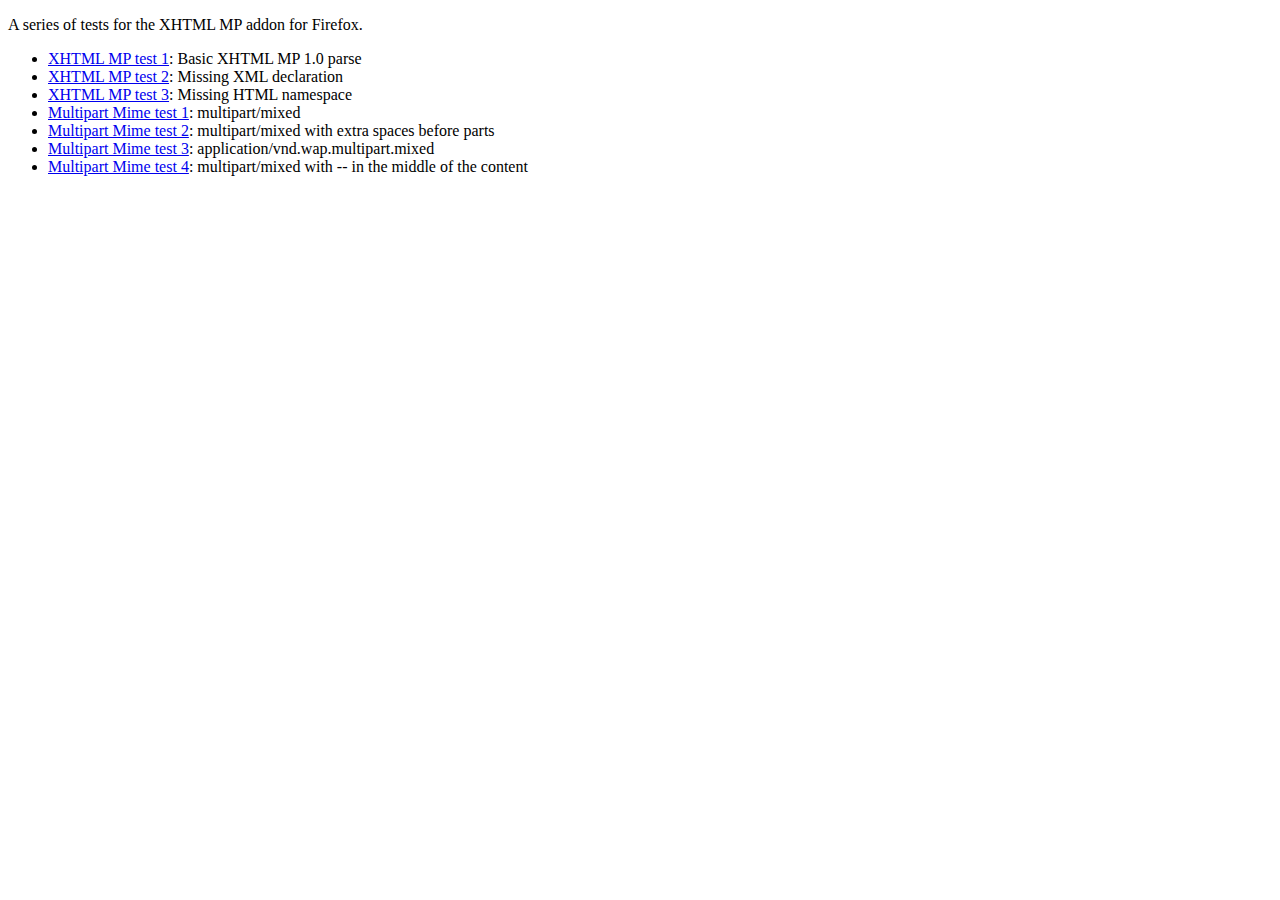
<file: test/index.html>
<!DOCTYPE html PUBLIC "-//W3C//DTD XHTML 1.0 Transitional//EN"
"http://www.w3.org/TR/xhtml1/DTD/xhtml1-transitional.dtd">
<html>
  <head>
    <title>XHTML MP Addon Test Pages</title>
  </head>
  <body>
    <p>A series of tests for the XHTML MP addon for Firefox.</p>
    <ul>
      <li><a href="x-test1.php">XHTML MP test 1</a>: Basic XHTML MP 1.0 parse</li>
      <li><a href="x-test2.php">XHTML MP test 2</a>: Missing XML declaration</li>
      <li><a href="x-test3.php">XHTML MP test 3</a>: Missing HTML namespace</li>
      <li><a href="m-test1.php">Multipart Mime test 1</a>: multipart/mixed</li>
      <li><a href="m-test2.php">Multipart Mime test 2</a>: multipart/mixed with extra spaces before parts</li>
      <li><a href="m-test3.php">Multipart Mime test 3</a>: application/vnd.wap.multipart.mixed</li>
      <li><a href="m-test4.php">Multipart Mime test 4</a>: multipart/mixed with -- in the middle of the content</li>
    </ul>
  </body>
</html>
</file>
